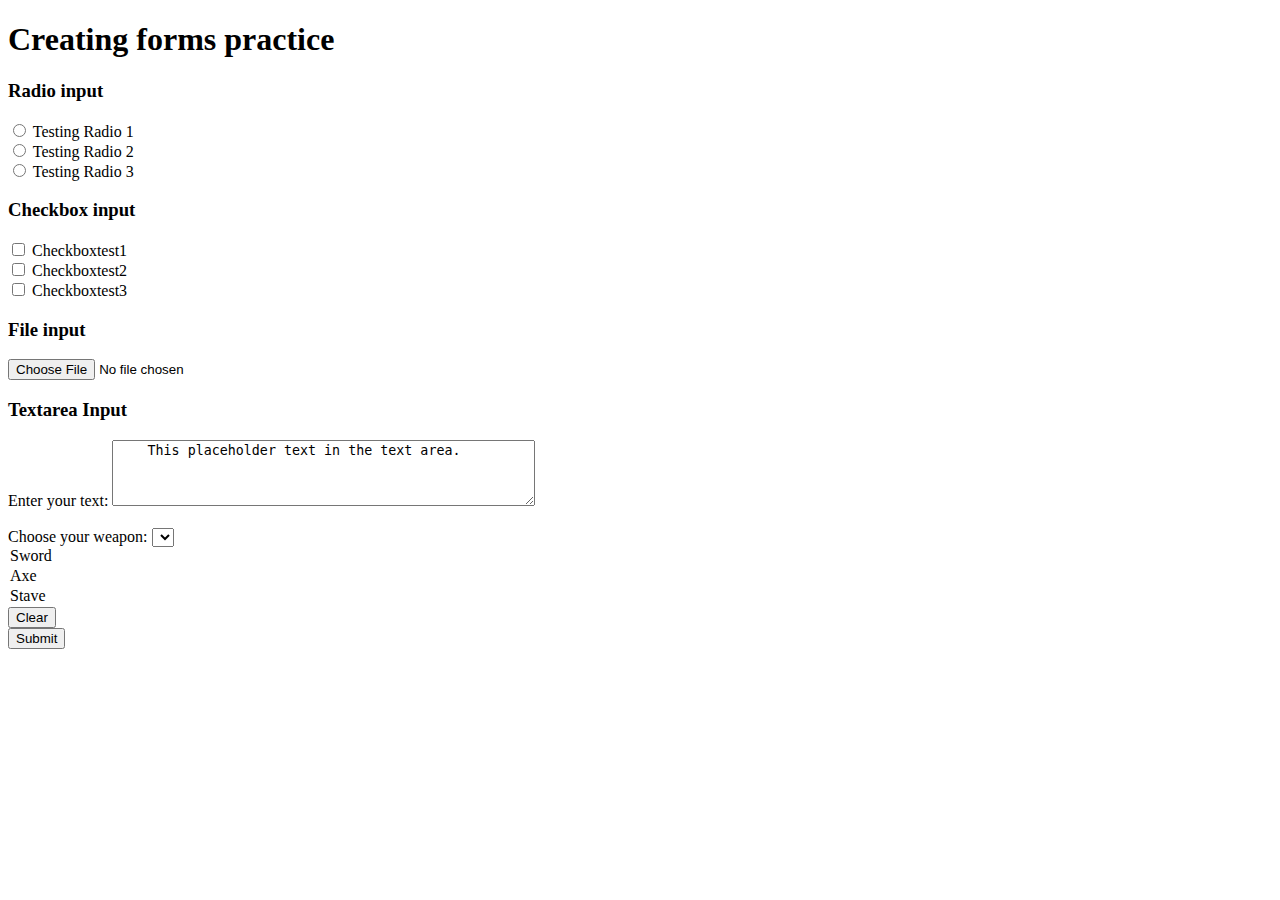
<file: task 2/task2.html>
<!-- Typing "!" and pressing spacebar to create a boilerplate for html -->
<!DOCTYPE html>
<html lang="en">
<head>
    <meta charset="UTF-8">
    <meta name="viewport" content="width=device-width, initial-scale=1.0">
    <title>Document</title>
</head>

<body>
<!-- Typical header for website -->
<h1>Creating forms practice</h1>
<h3>Radio input</h3>
<!-- creating a form for users to input date
start this with '<form' element.
then using the 'action' attribute to define where the data is stored i.e password.php-->
<!-- don't forget to close with '>' -->
<form action="a data storing file here">
    <!-- Creating an input using '<input' element. 
    Defining the type of input with the action 'type'
    using the action 'id' to link our input to a label-->
    <input type="radio" id="radiotest1">
    <!-- labling our input and linking to our id
    create a label with '<label' element
    declaring what id with the 'for=""' action and entering the linking 'id' action 
    followed with '>' which will contain the text that is displayed on the webpage-->
    <label for="radiotest1">Testing Radio 1</label>
    <!-- <br> element to break up radio buttons to another line -->
    <br>
    <!-- repeating the above steps to create more radio buttons -->
    <input type="radio" id="radiotest2">
    <label for="radiotest2">Testing Radio 2</label>
    <br>
    <input type="radio" id="radiotest3">
    <label for="radiotest3">Testing Radio 3</label>
    
    <h3>Checkbox input</h3>

    <!-- Creating a 'checkbox ' type input' using the  -->
    <input type="checkbox" id="checkboxtest1">
    <label for="checkboxtest1" placeholder="Checkbox1" required> Checkboxtest1</label>
    <br>
    <input type="checkbox" id="checkboxtest2">
    <label for="checkboxtest2" placeholder="Checkbox2" required> Checkboxtest2</label>
    <br>
    <input type="checkbox" id="checkboxtest3">
    <label for="checkboxtest3" placeholder="Checkbox3" required> Checkboxtest3</label> 
    
    <h3>File input</h3>
    
    <label for="passwords.php"></label>
    <input type="file" id="myfile" name="passwords.php">
    
    <h3>Textarea Input</h3>
    
    <label for="textarea">Enter your text:</label>

    <textarea id="textarea" name="textarea" rows="4" cols="50">
    This placeholder text in the text area.
    </textarea>
    
    <br>
    <br>

    <label for="weaponType">Choose your weapon: </label>
    
    <select name="weaponType" id="weapontype"></select>
      <option value="sword">Sword</option>
      <option value="axe">Axe</option>
      <option value="Stave">Stave</option>
    </select>

    <input type="reset" value="Clear">
        
        <br>

        <input type="Submit">







</form>

    
</body>
</html>
</file>
